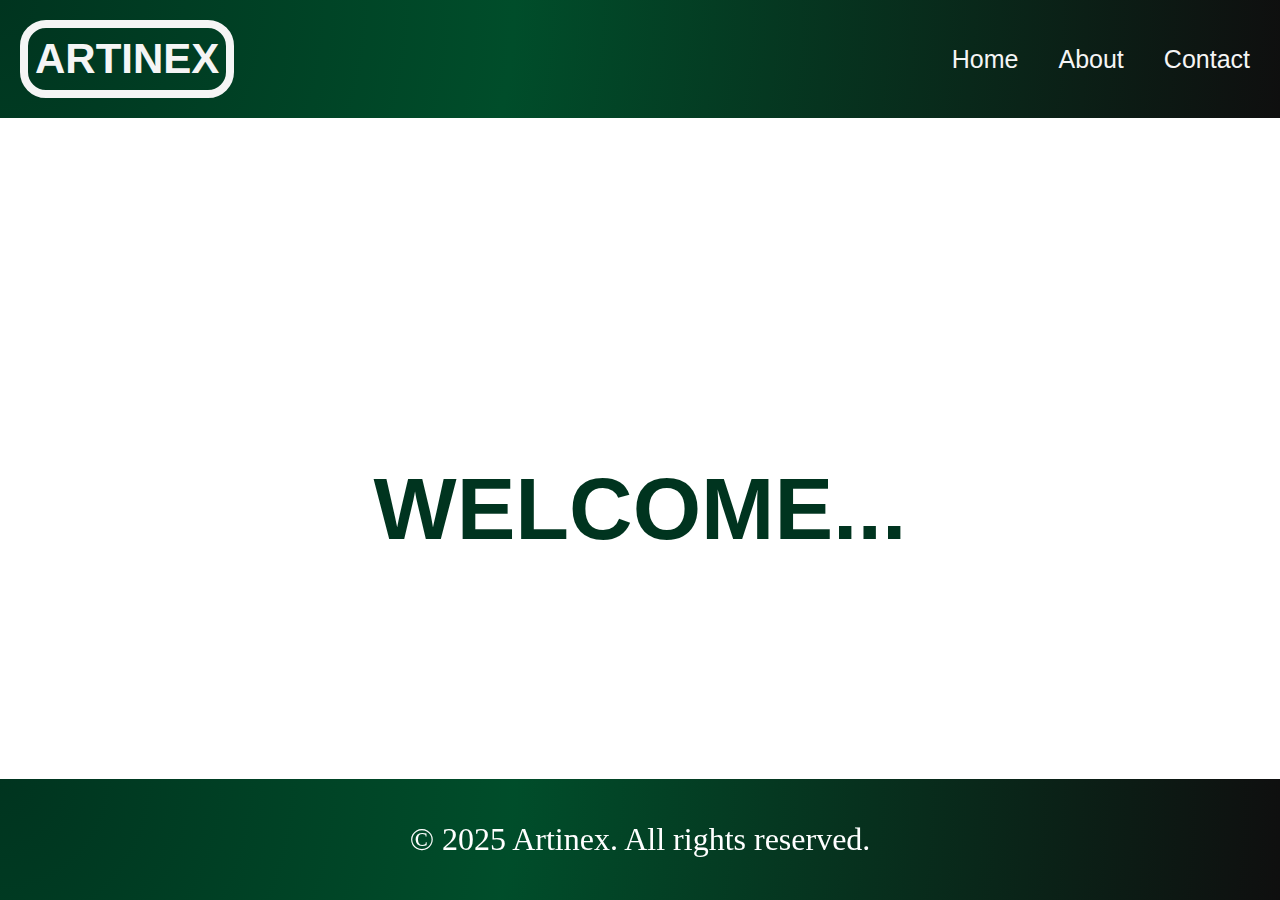
<file: index.html>
<!DOCTYPE html>
<html lang="en">

<head>
<meta charset="UTF-8">
<link rel="stylesheet" href="style.css">
</head>

<body>

<header>
    <nav class="flex">
        <h1>Artinex</h1>
        <div class="nav-links">
            <a href="index.html">Home</a>
            <a href="about.html">About</a>
            <a href="contact.html">Contact</a>
        </div>
    </nav>
</header>
<div>
<h1 class="welcome">Welcome..<span class="cursor">.</span></h1>
</div>

<footer>
    <p>© 2025 Artinex. All rights reserved.</p>
</footer>
</body>
</html>
</file>
<file: style.css>
*, *::before, *::after {
    box-sizing: border-box;
}

html {
    margin: 0;
    height: 100%;
}

body {
    margin: 0;
    padding: 0;
    text-align: center;
    background-color: white;
    overflow-x: hidden;
}

.welcome {
    position: absolute;
    top: 50%;
    left: 50%;
    transform: translate(-50%, -50%);
    font-size: 88px;
    font-family: Arial, sans-serif;
    color: #00341f;
    text-align: center;
    text-transform: uppercase;
    white-space: nowrap;
}



.cursor {
    display: inline-block;
    animation: blink 2s infinite;
}

@keyframes blink {
    0%, 50%, 100% { opacity: 1; }
    25%, 75% { opacity: 0; }
}

header {
    background: radial-gradient(circle at top left, #00341F 0%, #004D2A 40%, #0F0F0F 100%);

    margin: 0;
    padding: 20px;
    position: sticky;
    width: 100%;
    top: 0;
    left: 0;
}

nav {
    display: flex;
    align-items: center;
    justify-content: space-between;
    flex-wrap: wrap;
}

nav h1 {
    font-family: 'Segoe UI', Tahoma, Geneva, Verdana, sans-serif;
    text-transform: uppercase;
    font-size: 42px;
    color: whitesmoke;
    border: 8px solid whitesmoke;
    border-radius: 26px;
    padding: 7px;
    margin: 0;
}

nav .nav-links {
    display: flex;
    gap: 20px;   
}

nav a {
    white-space: nowrap;
    font-family: Verdana, Geneva, Tahoma, sans-serif;
    font-size: 25px;
    color: whitesmoke;
    text-decoration: none;
    padding: 20px 10px;
}

.profile-card {
    background-color: whitesmoke;
    border: 5px solid #00341f;
    color: rgb(0, 0, 0);
    max-width: 90%;
    margin: 20px auto;
    padding: 20px;
    width: 800px;
    font-size: 18px;
    display: inline-block;
    box-shadow: 0 20px 25px rgba(0,0,0,0.19), 0 6px 6px rgba(0,0,0,0.23);
}

.contact {
    color: rgb(0, 0, 0);
    text-transform: uppercase;
    font-size: 28px;
    display: flex;
    flex-direction: column;
    justify-content: center;
    align-items: center;
    gap: 15px;
}

.contact a {
    display: flex;
    flex-direction: row;
    gap: 10px;
    width: auto;
}

.links {
    width: auto;
    display: flex;
    flex-direction: row;
    justify-content: center;
    gap: 15px;
}

.links img {
    display: inline-block;
    width: 45px;
    height: 45px;
}

input {
    width: 90%;
    max-width: 400px;
    margin: 20px 0;
    border-radius: 50px;
    padding: 12px;
}

button {
    background-image: linear-gradient(to right, #0f0f0f 0%, #00341f  51%, #e0bf93  100%);
    font-family: Arial;
    margin: 10px;
    padding: 8px 15px;
    text-transform: uppercase;
    transition: 0.5s;
    background-size: 200% auto;
    color: rgb(255, 255, 255);            
    box-shadow: 0 0 20px #eee;
    border-radius: 10px;
}

button:hover {
    background-position: right center;
    color: #ffffff;
    text-decoration: none;
}

footer {
    background: radial-gradient(circle at top left, #00341F 0%, #004D2A 40%, #0F0F0F 100%);
    font-size: 32px;
    color: white;
    width: 100%;
    text-align: center;
    padding: 10px;
    bottom: 0;
    position: fixed;
}
</file>
